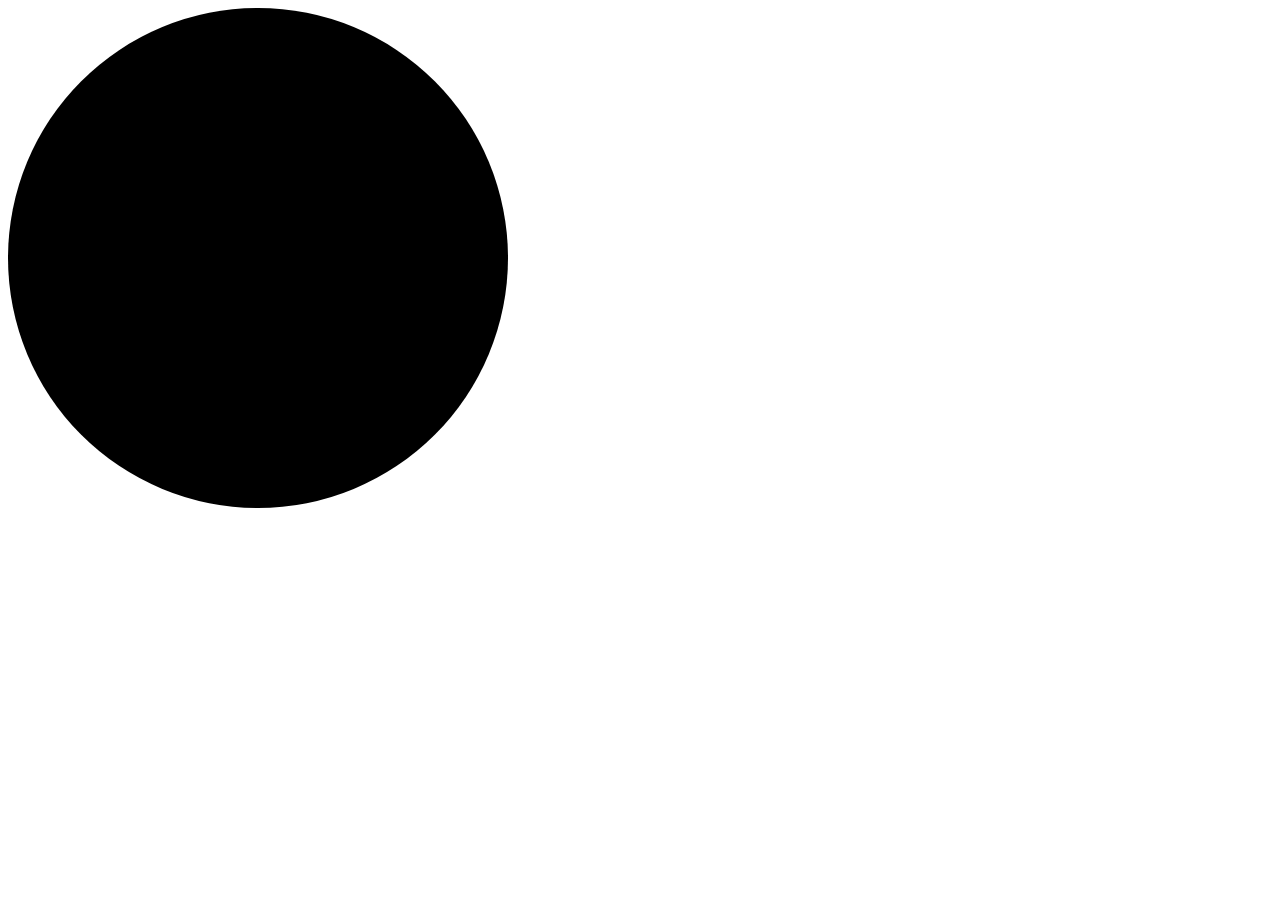
<file: inicio/index.html>
<!DOCTYPE html>
<html lang="pt-br">
<head>
    <meta charset="UTF-8">
    <meta http-equiv="X-UA-Compatible" content="IE=edge">
    <meta name="viewport" content="width=device-width, initial-scale=1.0">
    <title>Document</title>
    <link rel="stylesheet" href="style.css">
</head>
<body>
    <div id = "Luz"  onclick="ligarDesligar ()"></div>

    <script src="script.js">
    </script>
</body>
</html>
</file>
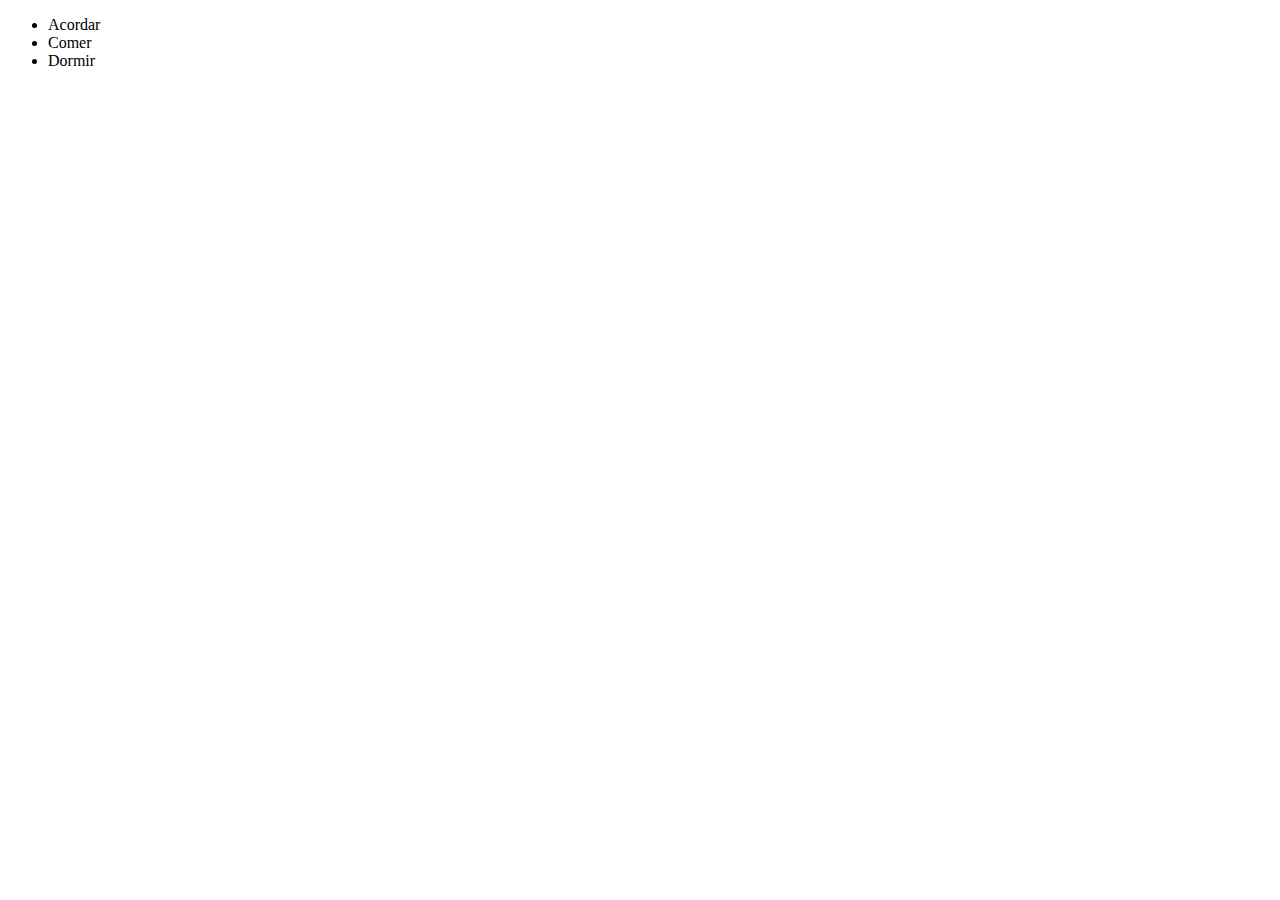
<file: lista/index.html>
<!DOCTYPE html>
<html lang="en">
<head>
    <meta charset="UTF-8">
    <meta http-equiv="X-UA-Compatible" content="IE=edge">
    <meta name="viewport" content="width=device-width, initial-scale=1.0">
    <title>Document</title>
</head>
<body>
    <div>

        <ul id="lista" onclick="concluir ()">

            <li>Acordar</li>
            <li>Comer</li>
            <li>Dormir</li>
            
            </ul>
</div>

    <script src="style.css"> </script>
</body>
</html>
</file>
<file: inicio/style.css>
div {

 width: 500px;
 height: 500px;
 
 border-radius: 50%;

 background-color: black;
}

 .ligada {

    background-color: white;
}
</file>
